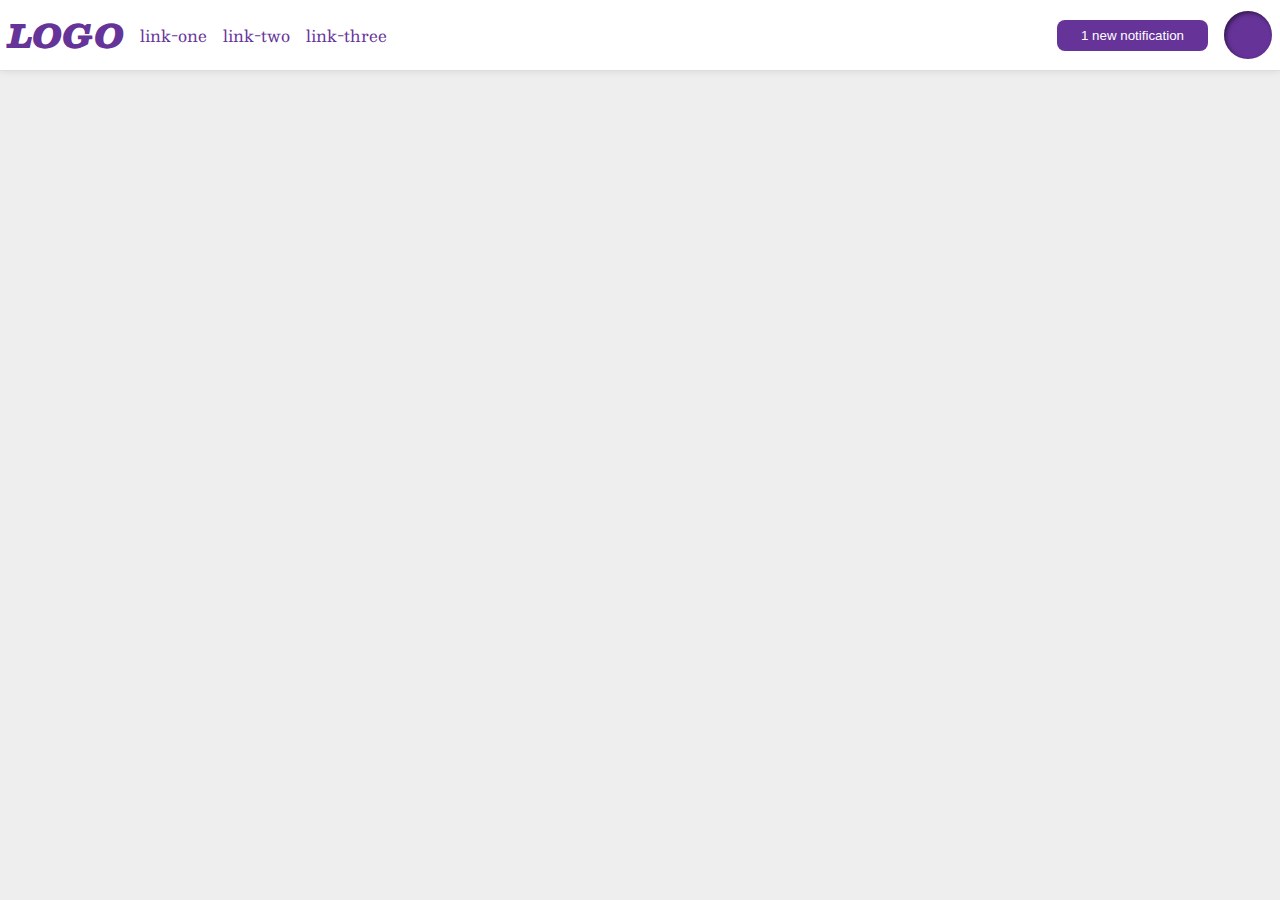
<file: foundations/flex/03-flex-header-2/index.html>
<!DOCTYPE html>
<html lang="en">
  <head>
    <meta charset="UTF-8">
    <meta http-equiv="X-UA-Compatible" content="IE=edge">
    <meta name="viewport" content="width=device-width, initial-scale=1.0">
    <title>Flex Header 2</title>
    <link rel="stylesheet" href="style.css">
  </head>
  <body>
    <div class="header">
      <div class="left-side">
      <div class="logo">
        LOGO
      </div>
      <ul class="links">
        <li><a href="https://google.com">link-one</a></li>
        <li><a href="https://google.com">link-two</a></li>
        <li><a href="https://google.com">link-three</a></li>
      </ul>
    </div>
    <div class="right-side">
      <div class="right-button">
      <button class="notifications">
        1 new notification
      </button>
    </div>
      <div class="profile-image"></div>
    </div>
  </body>
</html>
</file>
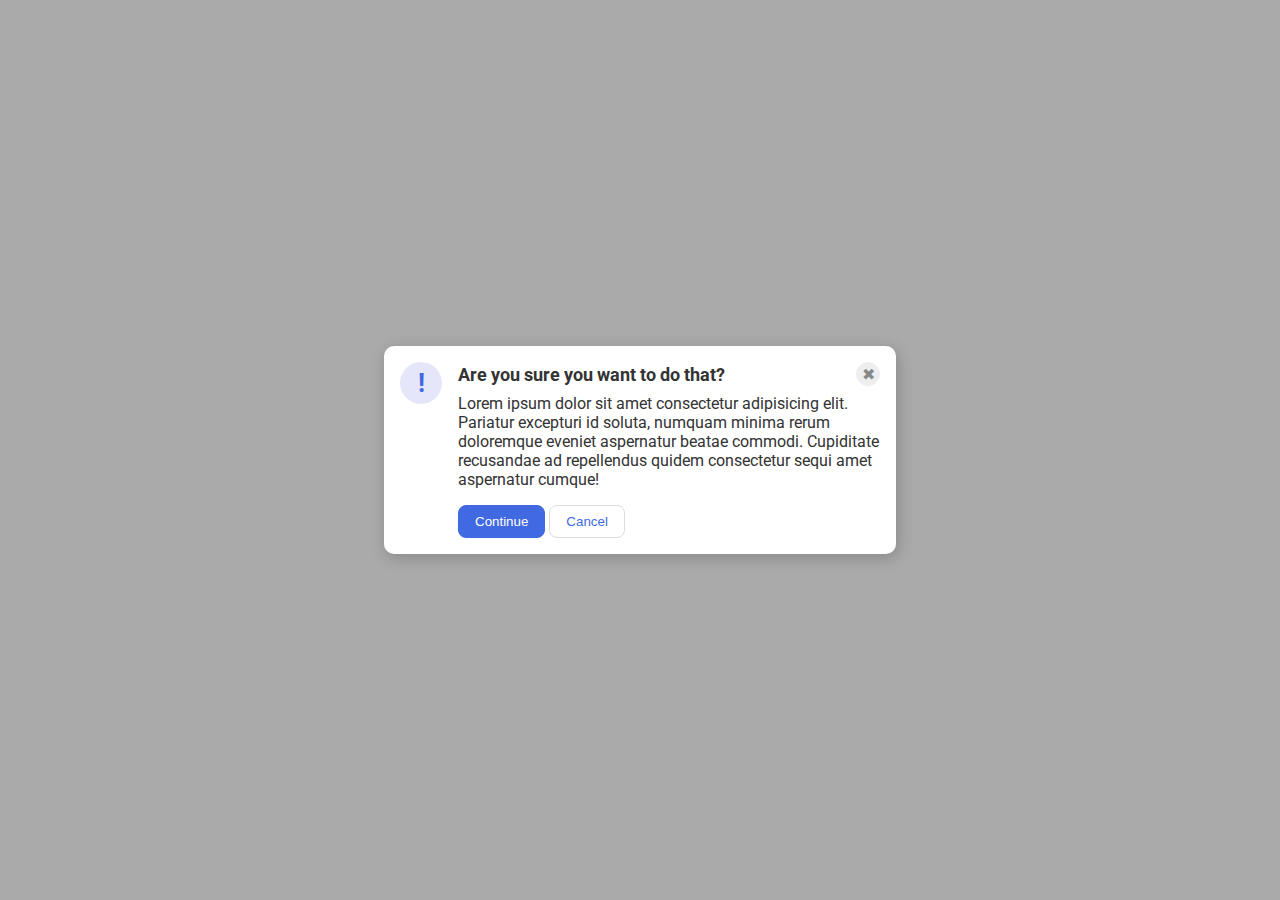
<file: foundations/flex/05-flex-modal/index.html>
<!DOCTYPE html>
<html lang="en">
  <head>
    <meta charset="UTF-8">
    <meta http-equiv="X-UA-Compatible" content="IE=edge">
    <meta name="viewport" content="width=device-width, initial-scale=1.0">
    <link rel="stylesheet" href="style.css">
    <title>Modal</title>
  </head>
  <body>
    <div class="modal">
      <div class="icon">!</div>
      <div class="main">
      <div class="header">Are you sure you want to do that?
      <button class="close-button">✖</button>
      </div>
      <div class="text">Lorem ipsum dolor sit amet consectetur adipisicing elit. Pariatur excepturi id soluta, numquam minima rerum doloremque eveniet aspernatur beatae commodi. Cupiditate recusandae ad repellendus quidem consectetur sequi amet aspernatur cumque!</div>
      <div class="buttons">
      <button class="continue">Continue</button>
      <button class="cancel">Cancel</button>
    </div>
      </div>
    </div>
  </body>
</html>
</file>
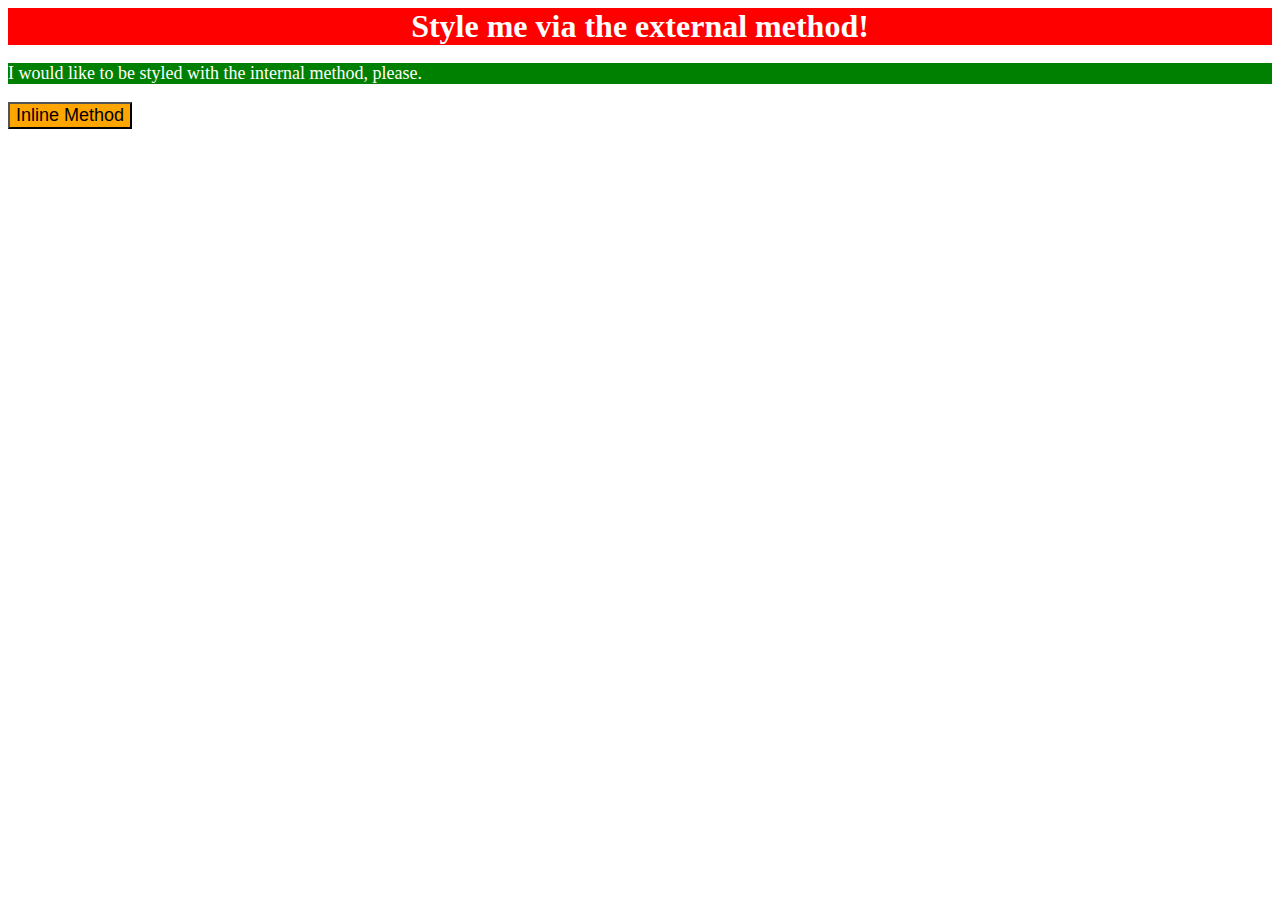
<file: foundations/intro-to-css/01-css-methods/index.html>
<!DOCTYPE html>
<html lang="en">
  <head>
    <meta charset="UTF-8">
    <meta http-equiv="X-UA-Compatible" content="IE=edge">
    <meta name="viewport" content="width=device-width, initial-scale=1.0">
    <title>Methods for Adding CSS</title>
    <link rel="stylesheet" href="./style.css">
    <style>
      p{
        background-color: green;
      color: white;
      font-size: 18px;
      }
    </style>
  </head>
  <body>
    <div style="background-color: red; color: white; font-size: 32px; text-align: center; font-weight: bold;">Style me via the external method!</div>
    <p>I would like to be styled with the internal method, please.</p>
    <button>Inline Method</button>
  </body>
</html>
</file>
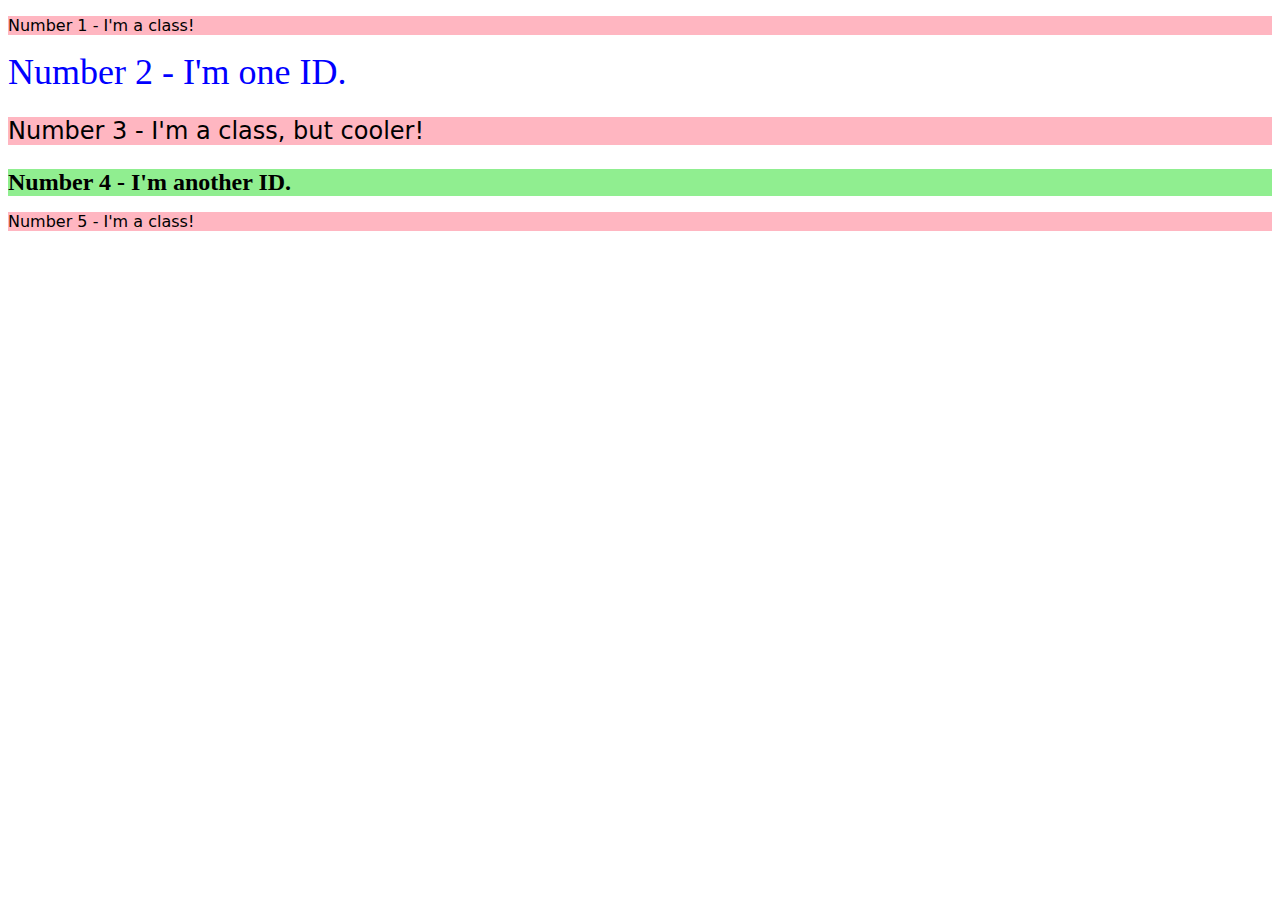
<file: foundations/intro-to-css/02-class-id-selectors/index.html>
<!DOCTYPE html>
<html lang="en">
  <head>
    <meta charset="UTF-8">
    <meta http-equiv="X-UA-Compatible" content="IE=edge">
    <meta name="viewport" content="width=device-width, initial-scale=1.0">
    <title>Class and ID Selectors</title>
    <link rel="stylesheet" href="style.css">
  </head>
  <body>
    <p class="odd">Number 1 - I'm a class!</p>
    <div id="second">Number 2 - I'm one ID.</div>
    <p class="odd cool-font-size" >Number 3 - I'm a class, but cooler!</p>
    <div id="fourth" class="cool-font-size">Number 4 - I'm another ID.</div>
    <p class="odd">Number 5 - I'm a class!</p>
  </body>
</html>
</file>
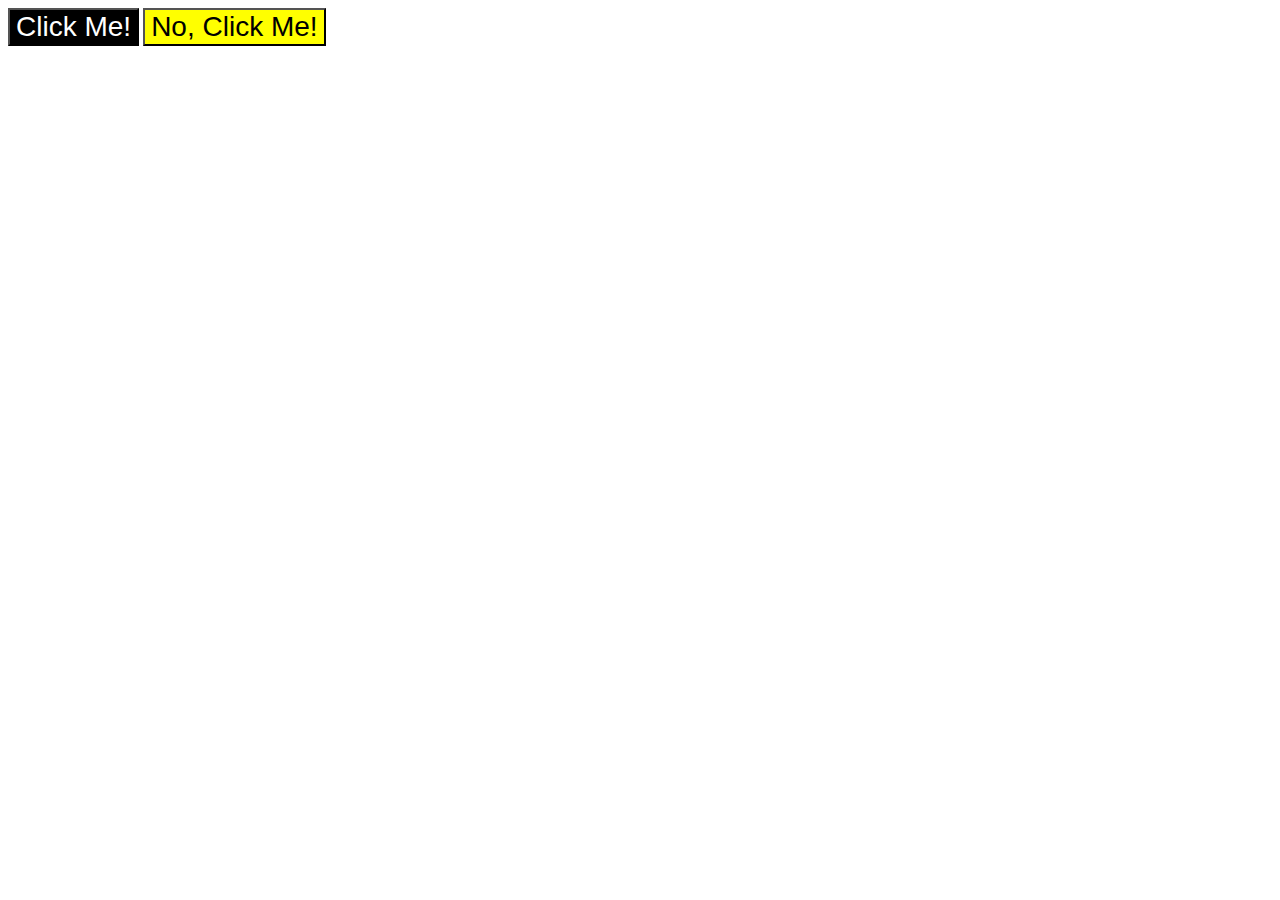
<file: foundations/intro-to-css/03-grouping-selectors/index.html>
<!DOCTYPE html>
<html lang="en">
  <head>
    <meta charset="UTF-8">
    <meta http-equiv="X-UA-Compatible" content="IE=edge">
    <meta name="viewport" content="width=device-width, initial-scale=1.0">
    <title>Grouping Selectors</title>
    <link rel="stylesheet" href="style.css">
  </head>
  <body>
    <button class="first">Click Me!</button>
    <button class="second">No, Click Me!</button>
  </body>
</html>
</file>
<file: foundations/flex/03-flex-header-2/style.css>
/* this is some magical font-importing.  
you'll learn about it later. */
@import url('https://fonts.googleapis.com/css2?family=Besley:ital,wght@0,400;1,900&display=swap');

body {
  margin: 0;
  background: #eee;
  font-family: Besley, serif;
}

.header {
  background: white;
  border-bottom: 1px solid #ddd;
  box-shadow: 0 0 8px rgba(0,0,0,.1);
  display: flex;
  justify-content: space-between;
  padding: 8px;
}

.profile-image {
  background: rebeccapurple;
  box-shadow: inset 2px 2px 4px rgba(0,0,0,.5);
  border-radius: 50%;
  width: 48px;
  height: 48px;
}

.logo {
  color: rebeccapurple;
  font-size: 32px;
  font-weight: 900;
  font-style: italic;
}
ul{
display: flex;
padding:0;
margin: 0;
gap: 16px;
}

.left-side,
.right-side{
  display: flex;
  align-items: center;
  gap: 16px;
}



button {
  border: none;
  border-radius: 8px;
  background: rebeccapurple;
  color: white;
  padding: 8px 24px;
  -webkit-border-radius:;
  -moz-border-radius:;
  -ms-border-radius:;
  -o-border-radius:;
}

a {
  /* this removes the line under our links */
  text-decoration: none;
  color: rebeccapurple;
}

ul {
  list-style-type: none;
}
</file>
<file: foundations/flex/05-flex-modal/style.css>
@import url('https://fonts.googleapis.com/css2?family=Roboto:wght@400;700&display=swap');

html, body {
  height: 100%;
}

body {
  font-family: Roboto, sans-serif;
  margin: 0;
  background: #aaa;
  color: #333;
  /* I'll give you this one for free lol */
  display: flex;
  align-items: center;
  justify-content: center;
}

.modal {
  background: white;
  width: 480px;
  border-radius: 10px;
  box-shadow: 2px 4px 16px rgba(0,0,0,.2);
  padding: 16px;
  display: flex;
  gap:16px
}

.header{
  font-size: 18px;
  font-weight: bold;
  display: flex;
  align-items: center;
  justify-content: space-between;
  margin-bottom: 8px;
}

.buttons{
  margin-top:16px ;
}

.icon {
  color: royalblue;
  font-size: 26px;
  font-weight: 700;
  background: lavender;
  width: 42px;
  height: 42px;
  border-radius: 50%;
  display: flex;
  align-items: center;
  justify-content: center;
  flex-shrink: 0;
}

.close-button {
  background: #eee;
  border-radius: 50%;
  color: #888;
  font-weight: 400;
  font-size: 16px;
  height: 24px;
  width: 24px;
  display: flex;
  align-items: center;
  justify-content: center;
  border: 1px solid #eee;
  padding: 0;
}

button {
  cursor: pointer;
  padding: 8px 16px;
  border-radius: 8px;
}

button.continue {
  background: royalblue;
  border: 1px solid royalblue;
  color: white;
}

button.cancel {
  background: white;
  border: 1px solid #ddd;
  color: royalblue;
}
</file>
<file: foundations/intro-to-css/01-css-methods/style.css>
button{
    background-color: orange;
    font-size: 18px;
}
</file>
<file: foundations/intro-to-css/02-class-id-selectors/style.css>
.odd{
    background-color: lightpink;
    font-family: Verdana, DejaVu Sans, sans-serif;
}

#second{
color: blue;
font-size: 36px;
}

#fourth{
    background-color: lightgreen;
    font-weight: bold;
}

.cool-font-size{
    font-size: 24px;
}
</file>
<file: foundations/intro-to-css/03-grouping-selectors/style.css>
.first{
    background-color: black;
    color: white;
}

.second{
    background-color: yellow;
}

.first,
.second{
    font-size: 28px;
    font-family: Helvetica,"Times New Roman", sans-serif ;
}
</file>
